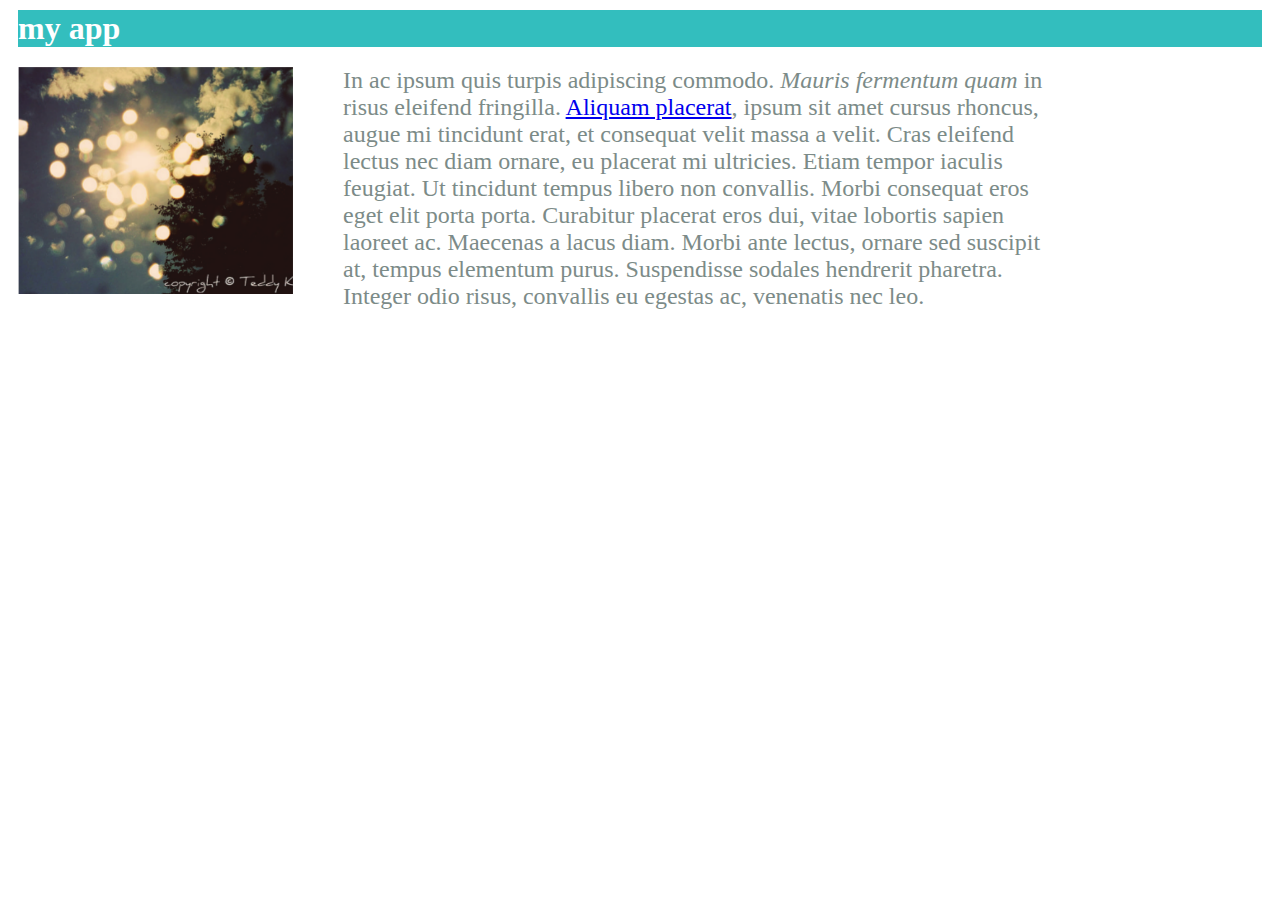
<file: toplist/index.html>
<!DOCTYPE html>
<html>
<head>
	<link rel="stylesheet" type="text/css" href="style.css">
	<title>favorit app</title>
</head>
<body>
	<h1 class="title">my app</h1>
	<div class="app" >
		<div class="screenshot"><img class="image_box" src="images/app.png" alt="this is a screenshot"></div>

		<div class="description"> In ac ipsum quis turpis adipiscing commodo. <em>Mauris fermentum quam</em> in risus eleifend fringilla. <a href="#">Aliquam placerat</a>, ipsum sit amet cursus rhoncus, augue mi tincidunt erat, et consequat velit massa a velit. Cras eleifend lectus nec diam ornare, eu placerat mi ultricies. Etiam tempor iaculis feugiat. Ut tincidunt tempus libero non convallis. Morbi consequat eros eget elit porta porta. Curabitur placerat eros dui, vitae lobortis sapien laoreet ac. Maecenas a lacus diam. Morbi ante lectus, ornare sed suscipit at, tempus elementum purus. Suspendisse sodales hendrerit pharetra. Integer odio risus, convallis eu egestas ac, venenatis nec leo.</div>
	</div>
</body>
</html>
</file>
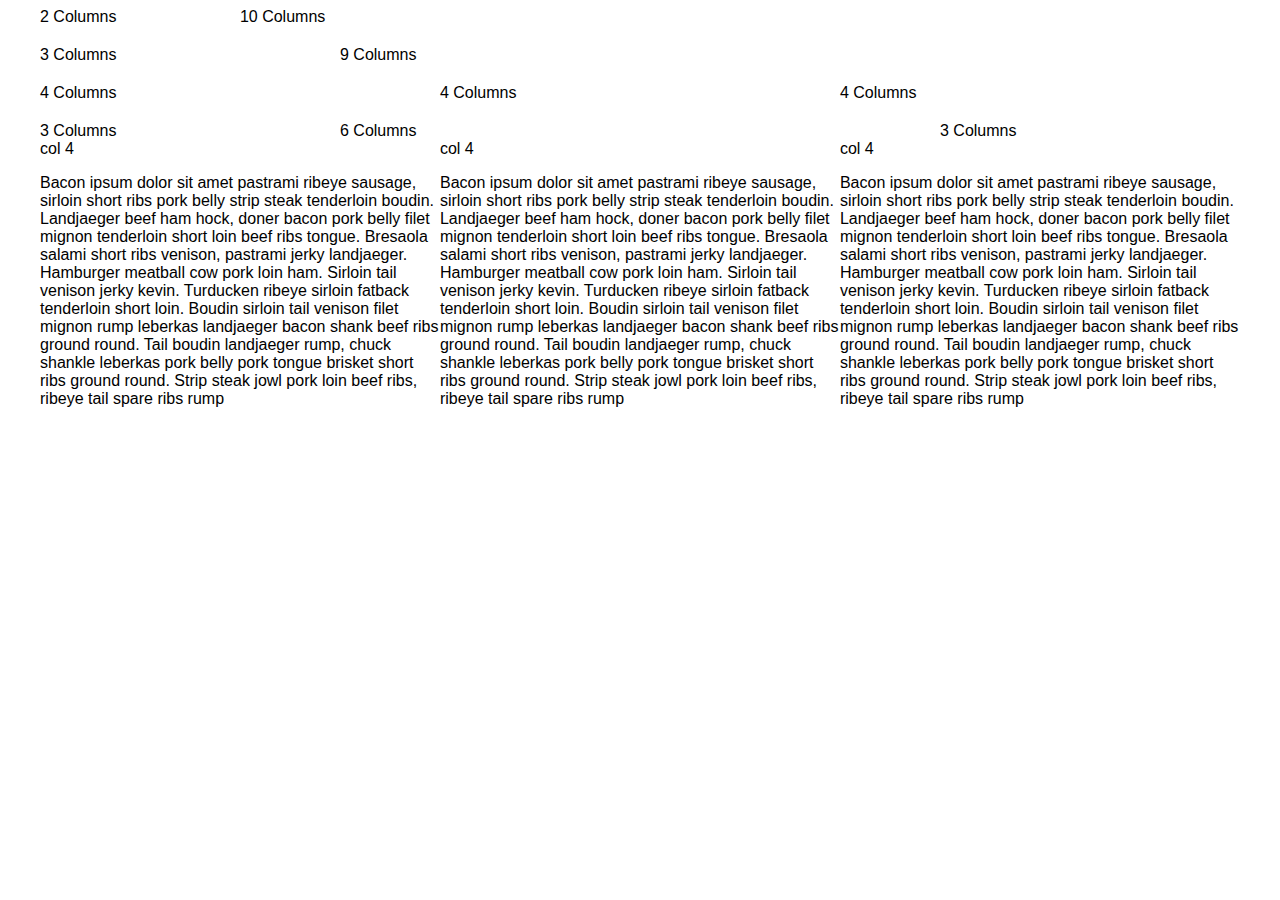
<file: portfolio/framework/test.html>
<!DOCTYPE html>
<html>
<head>
  <meta charset="utf-8">
  <title>Framework Test Page</title>
  <link rel="stylesheet" href="css/main.css">
</head>
<body>
  <div class="grid">
    <div class="row">
      <div class="col-2">2 Columns</div>
      <div class="col-10">10 Columns</div>
    </div>
    <div class="row">
      <div class="col-3">3 Columns</div>
      <div class="col-9">9 Columns</div>
    </div>
    <div class="row">
      <div class="col-4">4 Columns</div>
      <div class="col-4">4 Columns</div>
      <div class="col-4">4 Columns</div>
    </div>
    <div class="row">
      <div class="col-3">3 Columns</div>
      <div class="col-6">6 Columns</div>
      <div class="col-3">3 Columns</div>
      <div class="col-4"> 
      	col 4
      	<p> Bacon ipsum dolor sit amet pastrami ribeye sausage, sirloin short ribs pork belly strip steak tenderloin boudin. Landjaeger beef ham hock, doner bacon pork belly filet mignon tenderloin short loin beef ribs tongue. Bresaola salami short ribs venison, pastrami jerky landjaeger. Hamburger meatball cow pork loin ham. Sirloin tail venison jerky kevin. Turducken ribeye sirloin fatback tenderloin short loin. Boudin sirloin tail venison filet mignon rump leberkas landjaeger bacon shank beef ribs ground round. Tail boudin landjaeger rump, chuck shankle leberkas pork belly pork tongue brisket short ribs ground round. Strip steak jowl pork loin beef ribs, ribeye tail spare ribs rump </p>
      	</div>
      <div class="col-4"> col 4
      	<p>Bacon ipsum dolor sit amet pastrami ribeye sausage, sirloin short ribs pork belly strip steak tenderloin boudin. Landjaeger beef ham hock, doner bacon pork belly filet mignon tenderloin short loin beef ribs tongue. Bresaola salami short ribs venison, pastrami jerky landjaeger. Hamburger meatball cow pork loin ham. Sirloin tail venison jerky kevin. Turducken ribeye sirloin fatback tenderloin short loin. Boudin sirloin tail venison filet mignon rump leberkas landjaeger bacon shank beef ribs ground round. Tail boudin landjaeger rump, chuck shankle leberkas pork belly pork tongue brisket short ribs ground round. Strip steak jowl pork loin beef ribs, ribeye tail spare ribs rump</p></div>
      <div class="col-4"> col 4<p>Bacon ipsum dolor sit amet pastrami ribeye sausage, sirloin short ribs pork belly strip steak tenderloin boudin. Landjaeger beef ham hock, doner bacon pork belly filet mignon tenderloin short loin beef ribs tongue. Bresaola salami short ribs venison, pastrami jerky landjaeger. Hamburger meatball cow pork loin ham. Sirloin tail venison jerky kevin. Turducken ribeye sirloin fatback tenderloin short loin. Boudin sirloin tail venison filet mignon rump leberkas landjaeger bacon shank beef ribs ground round. Tail boudin landjaeger rump, chuck shankle leberkas pork belly pork tongue brisket short ribs ground round. Strip steak jowl pork loin beef ribs, ribeye tail spare ribs rump</p></div>
    </div>
  </div>
</body>
</html>
</file>
<file: toplist/style.css>
* {
	-webkit-box-sizing: border-box;
	-moz-box-sizing: border-box;
	-ms-box-sizing: border-box;
	-box-sizing: border-box;
}
.title {
	background-color: #33BEBE;
	color: white;
	margin: 10px;
}
.app {
	display: -webkit-flex;
	display: flex;
}

.description { 
	max-width: 705px;
	margin: 10px;
	margin-left: 30px;
	border: 10px;
	border-color: white;
	color: #7C8B88;
	font-size: 24px;

}

.screenshot {
	max-width: 460px;
	margin: 10px;
	margin-right: 20px;
	
}

.image_box {
	width: 275px;
}
</file>
<file: portfolio/framework/css/main.css>
/*
* {
    border: 1px solid red !important;
}
*/
* {
    -webkit-box-sizing: border-box;
    -moz-box-sizing: border-box;
    -ms-box-sizing: border-box;
    box-sizing: border-box;
}
@media only screen and (max-width: 300px) {
	p {
		background-color: blue;
	}
}
*{
	font-family: 'Raleway', sans-serif;
}
.bottom_image{
	padding: 1%;
	margin: 1%;
}


.label{
	text-align: center;
	width: 100%;
	margin: 1%;
}
.grid {
    margin: 0 auto;
    max-width: 1200px;
    width: 100%;
}
.row {
    width: 100%;
    margin-bottom: 20px;
    display: flex; 
    flex-wrap: wrap;
}

.col-1 {
    width: 8.33%;
}

.col-2 {
    width: 16.66%;
}

.col-3 {
    width: 25%;
}

.col-4 {
    width: 33.33%;
    display: flex; 
    flex-wrap: wrap;
}

.col-5 {
    width: 41.66%;
}

.col-6 {
    width: 50%;
}

.col-7 {
    width: 58.33%;
}

.col-8 {
    width: 66.66%;
}

.col-9 {
    width: 75%;
}

.col-10 {
    width: 83.33%;
}

.col-11 {
    width: 91.66%;
}

.col-12 {
    width: 100%;
}
</file>
